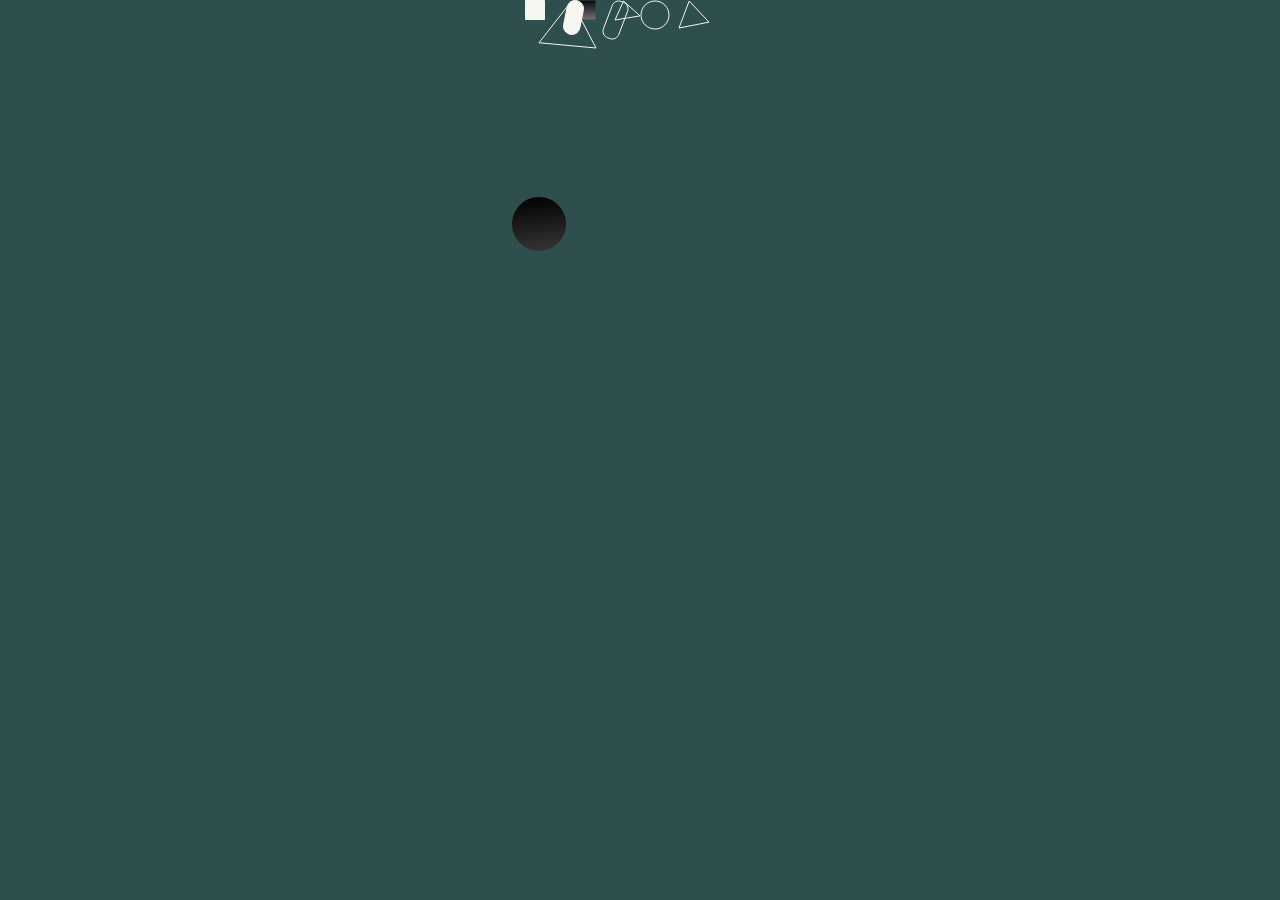
<file: bounce shapes/index.html>
<!DOCTYPE html>
<html lang="en">
<head>
    <meta charset="UTF-8">
    <meta http-equiv="X-UA-Compatible" content="IE=edge">
    <meta name="viewport" content="width=device-width, initial-scale=1.0">
    <link rel="stylesheet" href="style.css">
    <title>Document</title>
</head>
<body>
    <section id="bouncing-container">
        <img class="big-circle" src="./svgs/circle1.svg" alt="" srcset="">
        <img class="small-circle" src="./svgs/circle2.svg" alt="">
        <img class="sq-1" src="./svgs/square1.svg" alt="">
        <img class="t-1" src="./svgs/triangle1.svg" alt="">
        <img class="sq-2" src="./svgs/square2.svg" alt="">
        <img class="cy-1" src="./svgs/cylinder1.svg" alt="">
        <img class="t-2" src="./svgs/triangle2.svg" alt="">
        <img class="cy-2" src="./svgs/cylinder2.svg" alt="">
        <img class="t-3" src="./svgs/triangle3.svg" alt="">

            
    </section>


    <script src="https://cdnjs.cloudflare.com/ajax/libs/gsap/3.6.1/gsap.min.js"></script>
    <script src="app.js"></script>
</body>
</html>
</file>
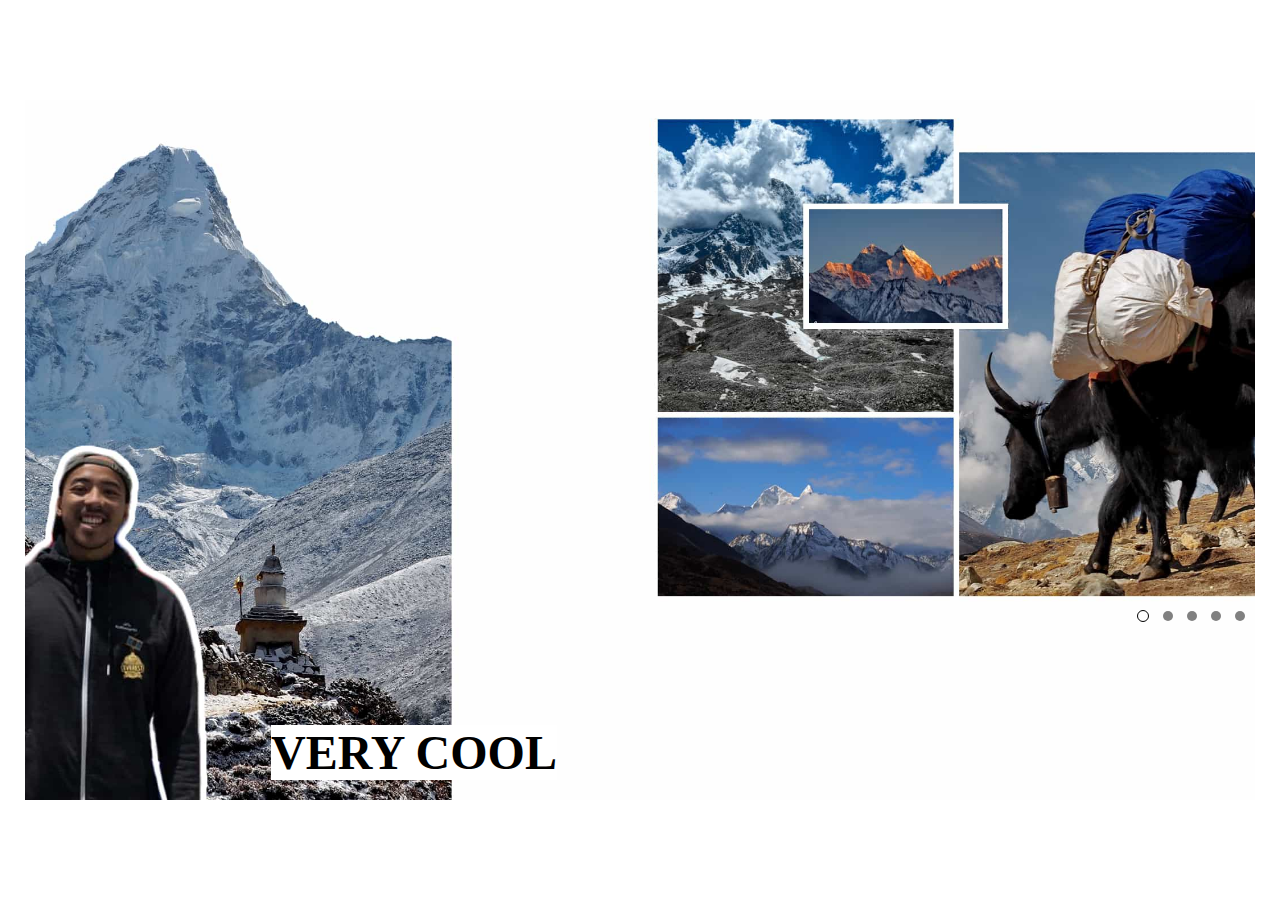
<file: slider no 1/index.html>
<!DOCTYPE html>
<html lang="en">
<head>
    <meta charset="UTF-8">
    <meta http-equiv="X-UA-Compatible" content="IE=edge">
    <meta name="viewport" content="width=device-width, initial-scale=1.0">
    <link rel="stylesheet" href="style.css">
    <title>Document</title>
</head>
<body>
    <section id="container">
        <div class="slide-container">
            <div class="slide slide01 active" id="slide01"></div>
            <div class="slide slide02" id="slide02"></div>
            <div class="slide slide03" id="slide03"></div>
            <div class="slide slide04" id="slide04"></div>
            <div class="slide slide05" id="slide05"></div>
            <div class="fading-heading">
                <h1 class="0 active">VERY COOL</h1>
                <h1 class="1">AWESOME</h1>
                <h1 class="2">ASTONISHING</h1>
                <h1 class="3">JAW DROPPED</h1>
                <h1 class="4">MING BOGGLING</h1>
            </div>
            <div class="nav-circles">
                <button id="#slide01" class="button active"  value="0"></button>
                <button id="#slide02" class="button"  value="1"></button>
                <button id="#slide03" class="button"  value="2"></button>
                <button id="#slide04" class="button"  value="3"></button>
                <button id="#slide05" class="button"  value="4"></button>
            </div>
        </div>
    </section>

    
    <script src="https://cdnjs.cloudflare.com/ajax/libs/jquery/3.6.0/jquery.min.js"></script>
    <script src="https://cdnjs.cloudflare.com/ajax/libs/gsap/3.6.1/gsap.min.js"></script>
    <script src="./app.js"></script>
</body>
</html>
</file>
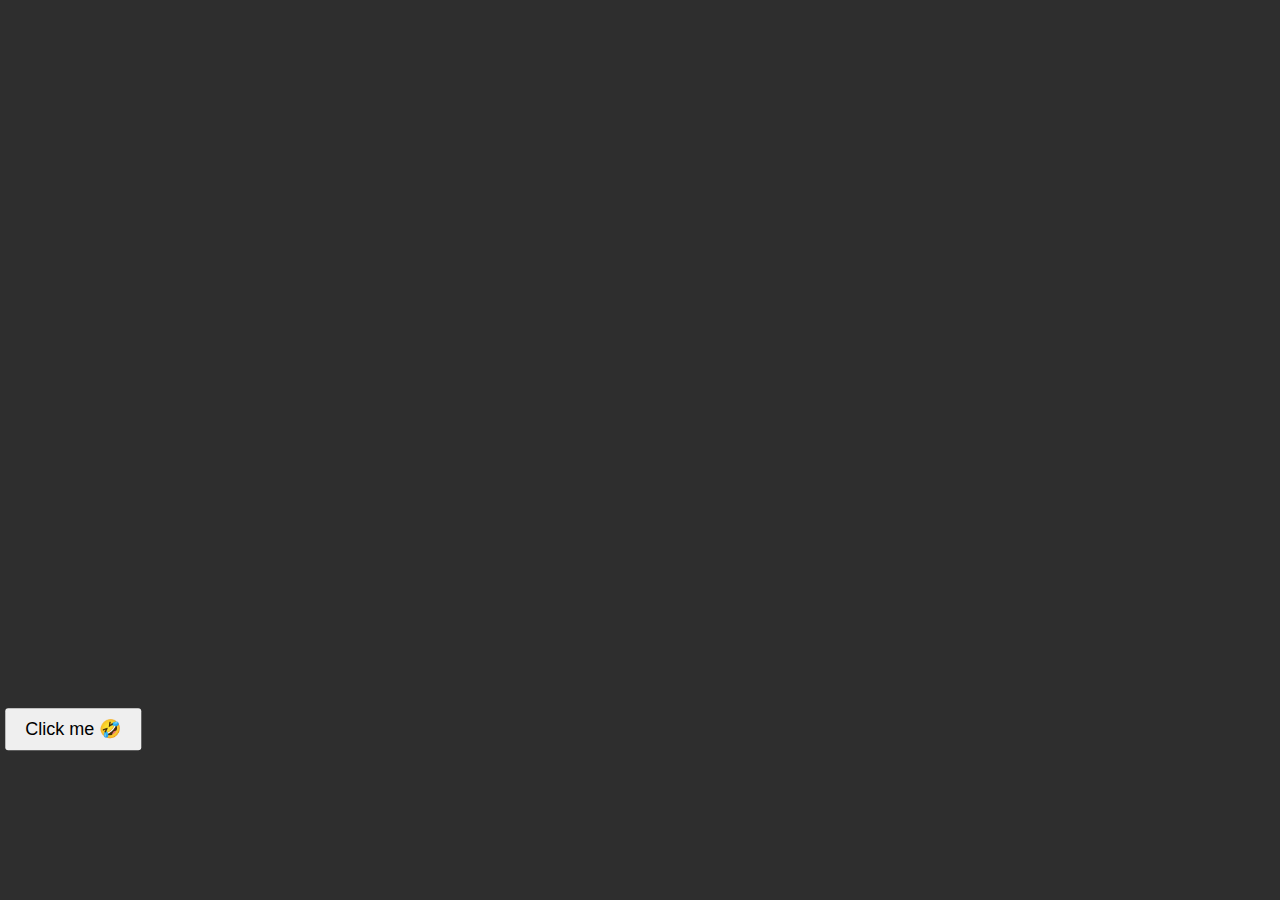
<file: unclickable btn/index.html>
<!DOCTYPE html>
<html lang="en">
<head>
    <meta charset="UTF-8">
    <meta http-equiv="X-UA-Compatible" content="IE=edge">
    <meta name="viewport" content="width=device-width, initial-scale=1.0">
    <link rel="stylesheet" href="style.css">
    <title>Document</title>
</head>
<body>
    <div class="moving-container">
        <button class="moving-btn"> Click me 🤣 </button>
    </div>
    
    <script src="https://cdnjs.cloudflare.com/ajax/libs/gsap/3.6.1/gsap.min.js"></script>
    <script src="./app.js"></script>
</body>
</html>
</file>
<file: bounce shapes/style.css>
* {
  margin: 0;
  padding: 0;
  box-sizing: border-box;
}
body {
  overflow: hidden;
}

#bouncing-container {
  height: 100vh;
  width: 100%;
  background-color: darkslategrey;
  position: relative;
}

img {
  position: absolute;
}

.big-circle {
  left: 40%;
}
.small-circle {
  left: 50%;
  width: 30px;
  height: 30px;
}
.t-1 {
  left: 42%;
  width: 59px;
  height: 49px;
}
.t-2 {
  left: 48%;
  width: 28px;
  height: 21px;
}
.t-3 {
  left: 53%;
  width: 32px;
  height: 29px;
}
.sq-1 {
  left: 41%;
  width: 20px;
  height: 20px;
}
.sq-2 {
  left: 45%;
  width: 20px;
  height: 20px;
}
.cy-1 {
  left: 44%;
  width: 21px;
  height: 35px;
}
.cy-2 {
  left: 47%;
  width: 27px;
  height: 40px;
}
</file>
<file: slider no 1/style.css>
*{
    margin: 0;
    padding: 0;
    box-sizing: border-box;
}

#container{
    height: 100vh;
    width: 100%;
    display: flex;
    align-items: center;
    justify-content: center;
}

.slide-container{
    width: 1230px;
    height: 700px;
    position: relative;
}

.slide{
    width: 100%;
    height: 100%;
    position: absolute;
    top: 50%;
    left: 50%;
    transform: translate(-50%, -50%);
    background-size: cover;
    background-position: center center;
    background-repeat: no-repeat;
}

.slide01{
    background-image:  url(./img/image-huyy@2x.jpg);
} 
.slide02{
    background-image:  url(./img/image-jesse@2x.jpg);
} 
.slide03{
    background-image:  url(./img/image-stepheny@2x.jpg);
} 
.slide04{
    background-image:  url(./img/jule-brandit-image@2x.jpg);
} 
.slide05{
    background-image:  url(./img/michael-woodmas-image@2x.jpg);
} 

.nav-circles{
    position: absolute;
    right: 0px;
    bottom: 175px;
    cursor: pointer;
}

.nav-circles button{
    width: 10px;
    height: 10px;
    background: gray;
    border: none;
    border-radius: 50%;
    margin-right: 10px; 
    cursor: pointer;
}

.nav-circles button.active{
    width: 12px;
    height: 12px;
    background: none;
    border: 1px solid black;
}



.fading-heading{
    position: absolute;
    bottom: 75px;
    left: 20%;
    width: 500px;
}

.fading-heading h1{
    font-size: 3rem;
    position: absolute;
    background: white;
}
</file>
<file: unclickable btn/style.css>
* {
  margin: 0;
  padding: 0;
  box-sizing: border-box;
}

.moving-container {
  height: 100vh;
  width: 100%;
  overflow: hidden;
  background-color: rgb(46, 46, 46);
}

.moving-btn {
  border: none;
  padding: 10px 20px;
  border-radius: 3px;
  font-size: 18px;
  cursor: pointer;
}
</file>
